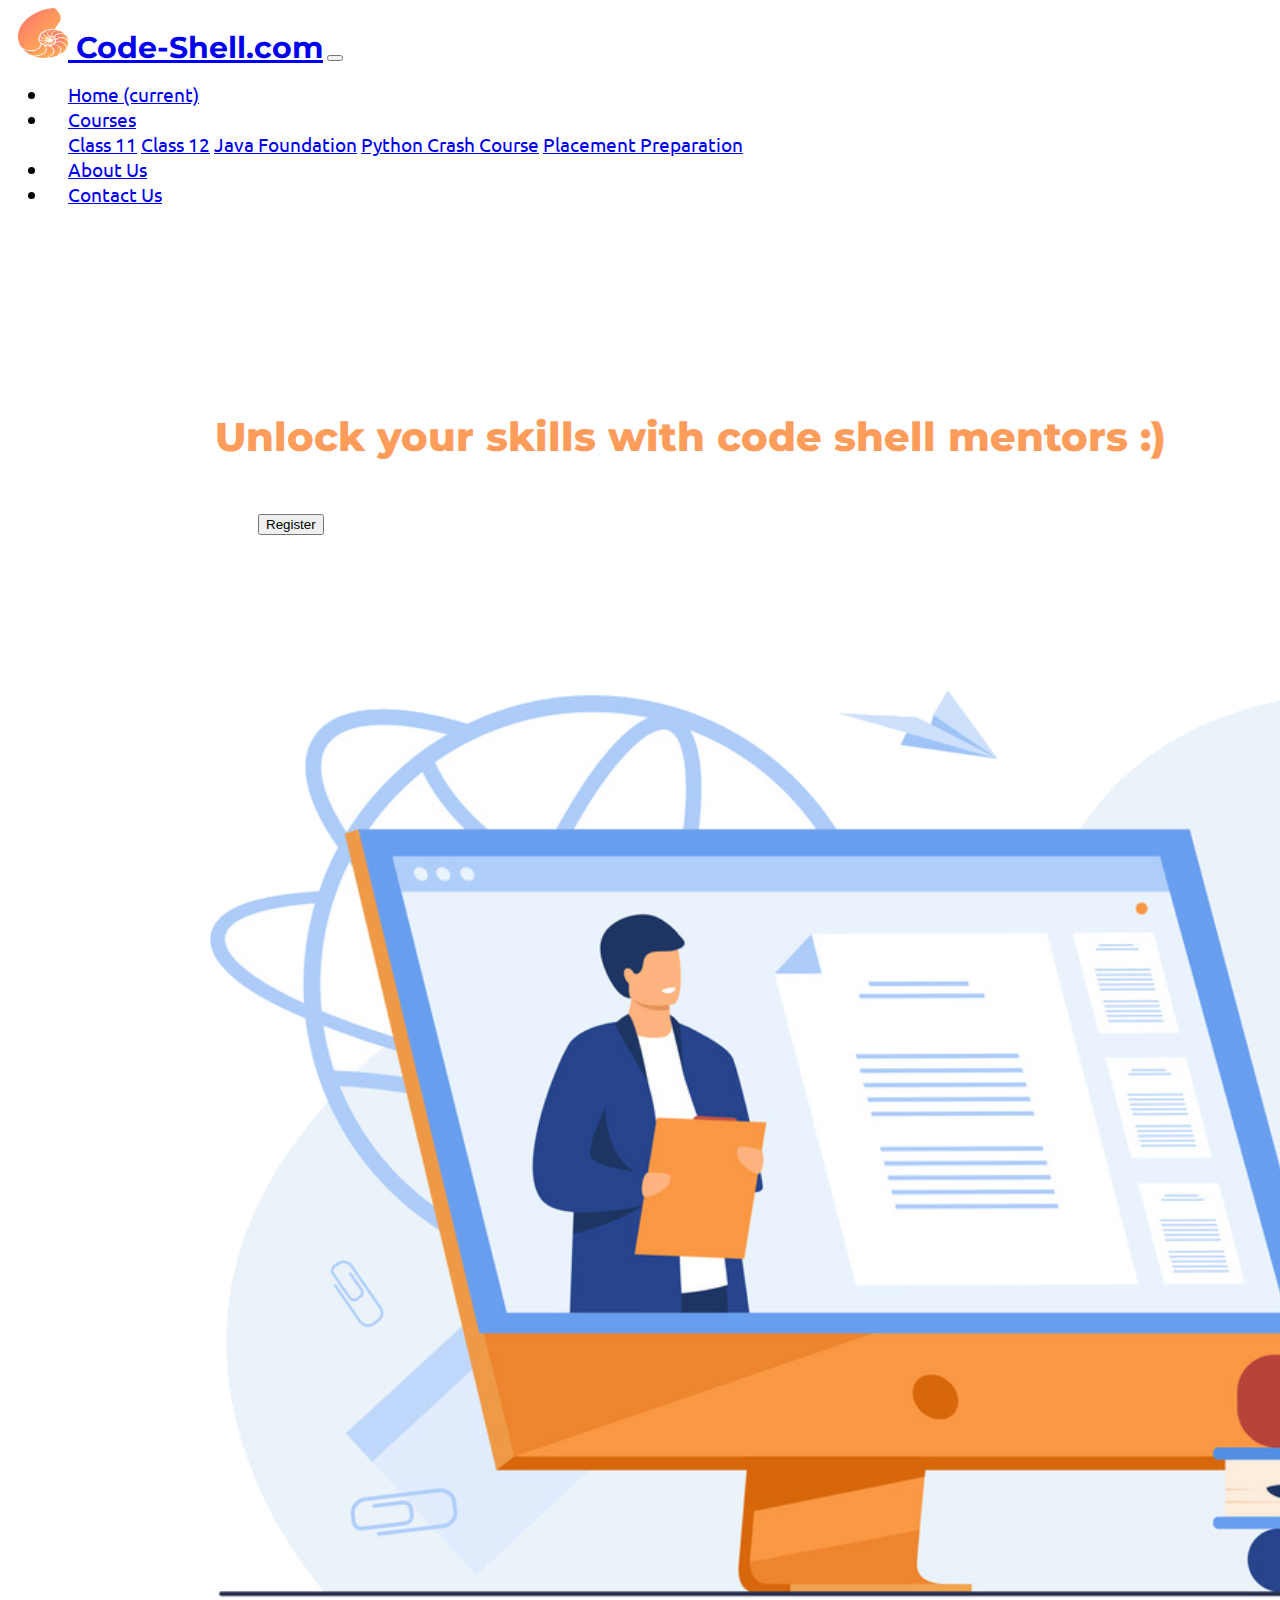
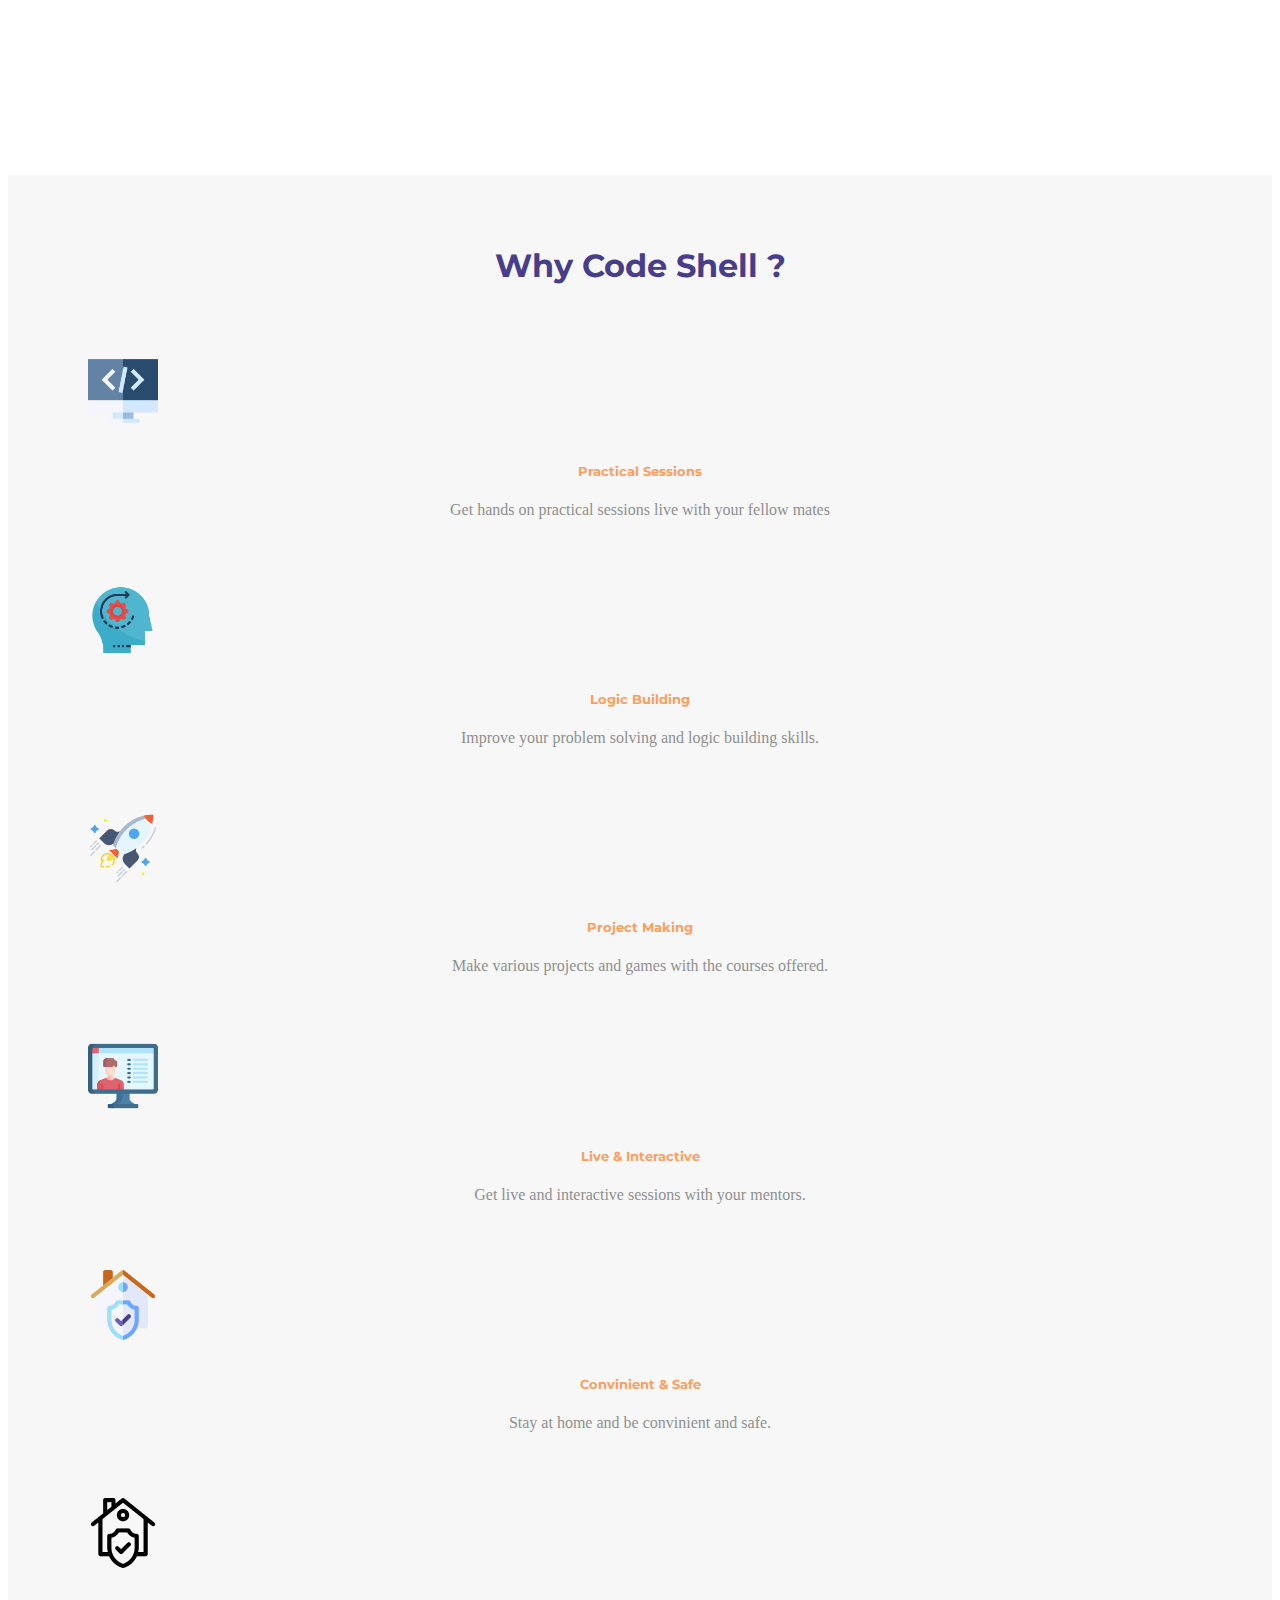
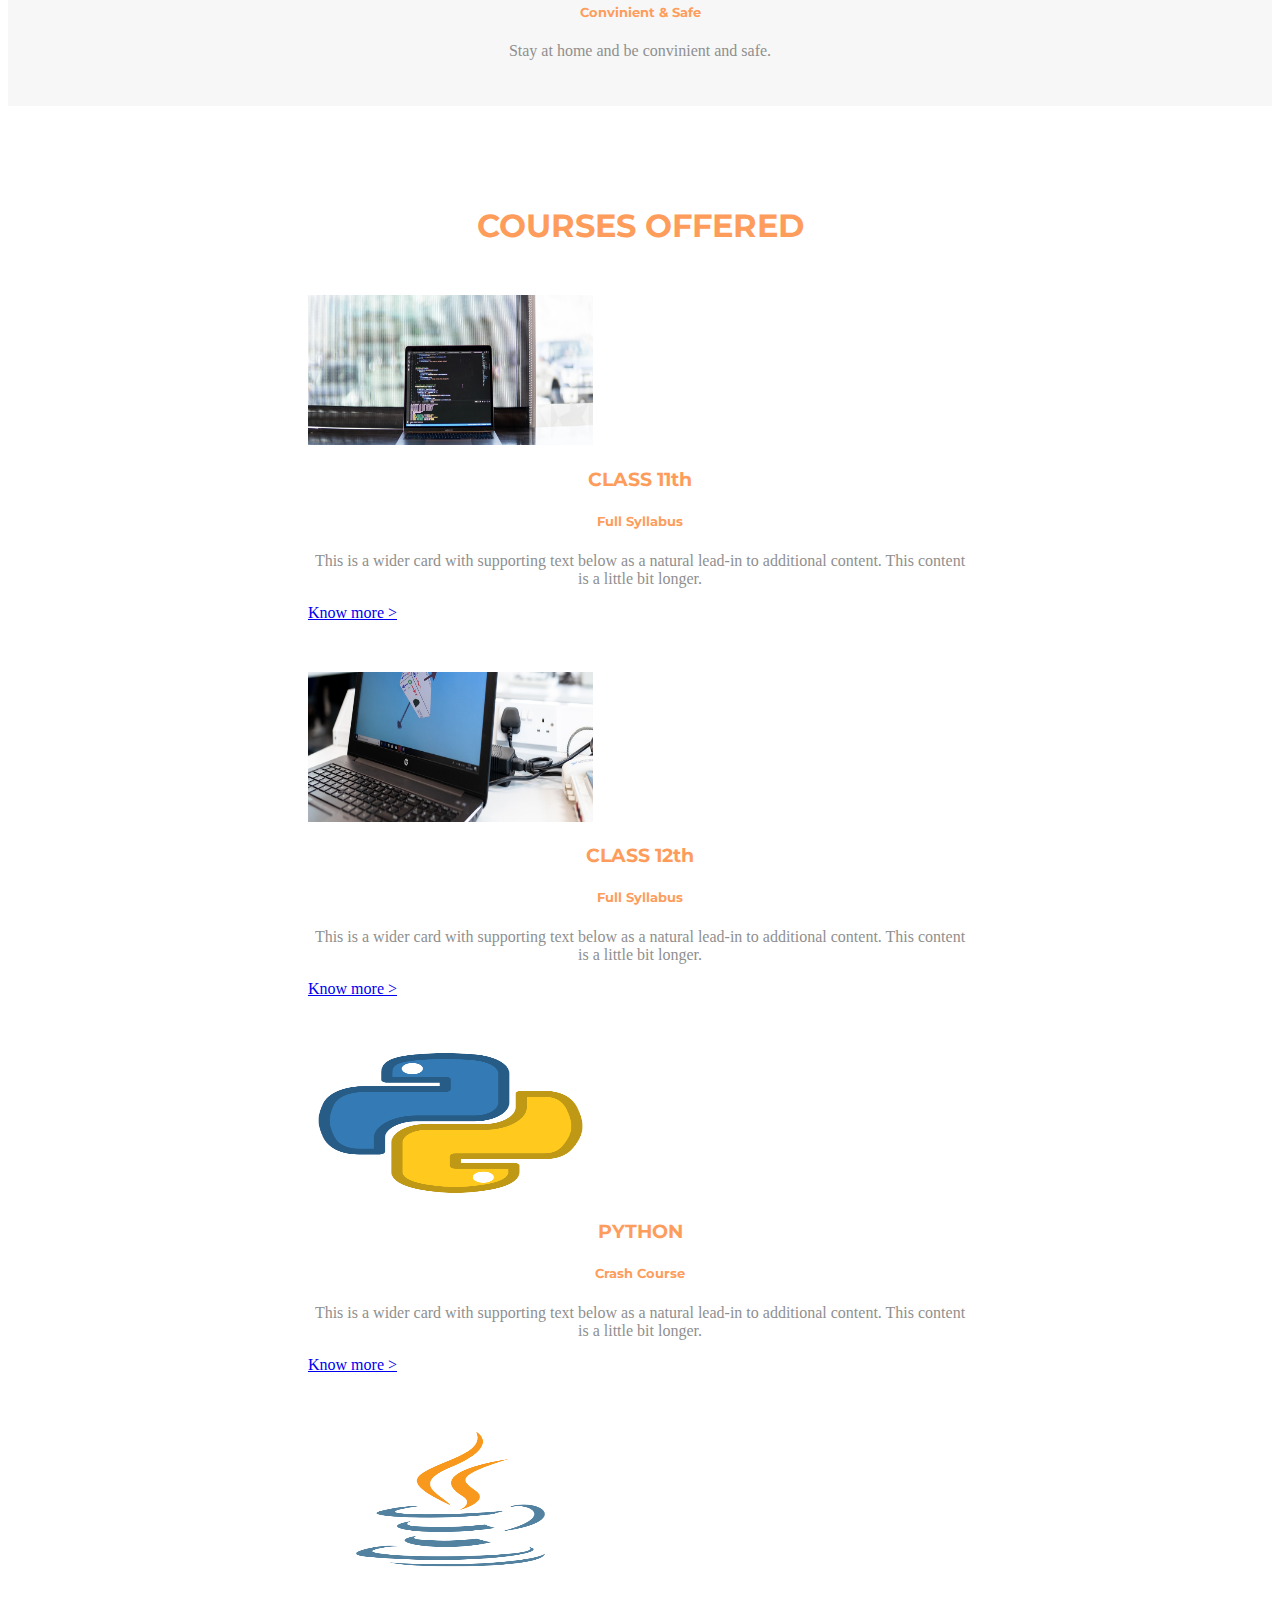
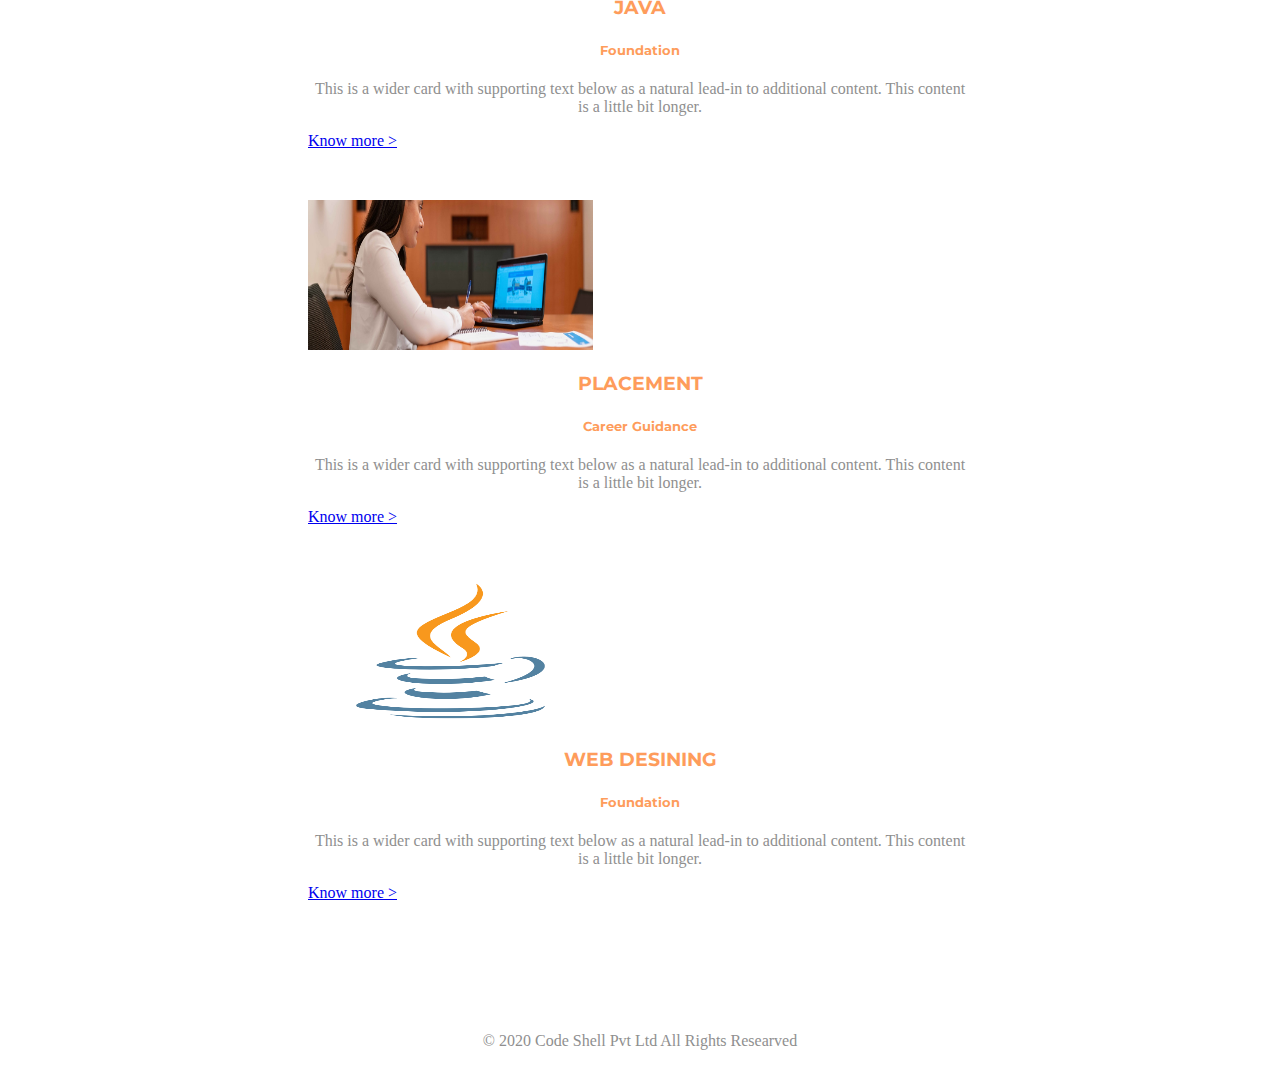
<file: index.html>
<!doctype html>
<html lang="en">

<head>
	<!-- Required meta tags -->
	<meta charset="utf-8">
	<meta name="viewport" content="width=device-width, initial-scale=1, shrink-to-fit=no">

	<!-- Google Fonts -->
	<link href="https://fonts.googleapis.com/css?family=Montserrat:400,700,900|Ubuntu" rel="stylesheet" />

	<!-- Bootstrap CSS -->
	<link rel="stylesheet" href="https://stackpath.bootstrapcdn.com/bootstrap/4.5.0/css/bootstrap.min.css"
		integrity="sha384-9aIt2nRpC12Uk9gS9baDl411NQApFmC26EwAOH8WgZl5MYYxFfc+NcPb1dKGj7Sk" crossorigin="anonymous">

	<link rel="stylesheet" href="styles.css">

	<!-- icon -->
	<link rel="icon" href="images/logo.png" />

	<!-- Font Awesome -->
	<link rel="stylesheet" href="https://use.fontawesome.com/releases/v5.6.1/css/all.css"
		integrity="sha384-gfdkjb5BdAXd+lj+gudLWI+BXq4IuLW5IT+brZEZsLFm++aCMlF1V92rMkPaX4PP" crossorigin="anonymous" />

	<title>Code-Shell - for CBSE Boards 11 & 12 and College students</title>
</head>

<body>
	<!-- Optional JavaScript -->
	<!-- jQuery first, then Popper.js, then Bootstrap JS -->
	<script src="https://code.jquery.com/jquery-3.5.1.slim.min.js"
		integrity="sha384-DfXdz2htPH0lsSSs5nCTpuj/zy4C+OGpamoFVy38MVBnE+IbbVYUew+OrCXaRkfj"
		crossorigin="anonymous"></script>
	<script src="https://cdn.jsdelivr.net/npm/popper.js@1.16.0/dist/umd/popper.min.js"
		integrity="sha384-Q6E9RHvbIyZFJoft+2mJbHaEWldlvI9IOYy5n3zV9zzTtmI3UksdQRVvoxMfooAo"
		crossorigin="anonymous"></script>
	<script src="https://stackpath.bootstrapcdn.com/bootstrap/4.5.0/js/bootstrap.min.js"
		integrity="sha384-OgVRvuATP1z7JjHLkuOU7Xw704+h835Lr+6QL9UvYjZE3Ipu6Tp75j7Bh/kR0JKI"
		crossorigin="anonymous"></script>

	<!-- navbar -->

	<nav class="navbar navbar-expand-lg sticky-top navbar-light container-fluid" style="background-color: white;">
		<a class="navbar-brand" href="index.html"><img class="logo" src="images/logo.png" width="25" height="30"
				class="d-inline-block align-top" alt="" loading="lazy"> Code-Shell.com</a>
		<button class="navbar-toggler" type="button" data-toggle="collapse" data-target="#navbarSupportedContent"
			aria-controls="navbarSupportedContent" aria-expanded="false" aria-label="Toggle navigation">
			<span class="navbar-toggler-icon"></span>
		</button>

		<div class="collapse navbar-collapse" id="navbarSupportedContent">
			<ul class="navbar-nav ml-auto" style="margin-right: 10px!important;">
				<li class="nav-item active">
					<a class="nav-link" href="index.html">Home <span class="sr-only">(current)</span></a>
				</li>
				<li class="nav-item dropdown">
					<a class="nav-link dropdown-toggle" href="#" id="navbarDropdown" role="button"
						data-toggle="dropdown" aria-haspopup="true" aria-expanded="false">Courses
					</a>
					<div class="dropdown-menu" aria-labelledby="navbarDropdown">
						<a class="dropdown-item" href="#">Class 11</a>
						<a class="dropdown-item" href="#">Class 12</a>
						<a class="dropdown-item" href="#">Java Foundation</a>
						<a class="dropdown-item" href="#">Python Crash Course</a>
						<a class="dropdown-item" href="#">Placement Preparation</a>
					</div>
				</li>
				<li class="nav-item">
					<a class="nav-link" href="aboutus.html">About Us</a>
				</li>
				<li class="nav-item">
					<a class="nav-link" href="contactus.html">Contact Us</a>
				</li>
			</ul>
		</div>
	</nav>

	<!-- Title -->
	<div class="row container" style="margin-top: 100px;">
		<div class="col-lg-6">
			<h1 class="header-title">Unlock your skills with code shell mentors :)</h1>
			<button type="button" class="btn btn-outline-primary btn-lg register-btn">Register
			</button>
		</div>
		<div class="col-lg-6">
			<img class="title-image" src="images/home.png" alt="home-img" />
		</div>
	</div>

	<!-- Features -->
	<div style="background-color: #f7f7f7; margin-top: 50px; padding-top: 50px; padding-bottom: 30px;">
		<h1 style="color: darkslateblue;">Why Code Shell ?</h1>
		<div class="features container-fluid">
			<div class="row">
				<div class="col-lg-2">
					<img class="features-images" src="images/practical.png" alt="practical-sessions-img">
					<h5>Practical Sessions</h5>
					<p>Get hands on practical sessions live with your fellow mates</p>
				</div>
				<div class="col-lg-2">
					<img class="features-images" src="images/logic.png" alt="practical-sessions-img">
					<h5>Logic Building</h5>
					<p>Improve your problem solving and logic building skills.</p>
				</div>
				<div class="col-lg-2">
					<img class="features-images" src="images/project.png" alt="practical-sessions-img">
					<h5>Project Making</h5>
					<p>Make various projects and games with the courses offered.</p>
				</div>
				<div class="col-lg-2">
					<img class="features-images" src="images/live.png" alt="practical-sessions-img">
					<h5>Live & Interactive</h5>
					<p>Get live and interactive sessions with your mentors.</p>
				</div>
				<div class="col-lg-2">
					<img class="features-images" src="images/safety.png" alt="practical-sessions-img">
					<h5>Convinient & Safe</h5>
					<p>Stay at home and be convinient and safe.</p>
				</div>
				<div class="col-lg-2">
					<img class="features-images" src="images/home 2.png" alt="practical-sessions-img">
					<h5>Convinient & Safe</h5>
					<p>Stay at home and be convinient and safe.</p>
				</div>
			</div>
		</div>
	</div>


	<!-- pricing -->
	<div id="pricing">
		<h1 style="margin-bottom: 50px;">COURSES OFFERED</h1>
		<div class="row">
			<div class="col-lg-4">
				<div class="card-style card border-dark bg-light text-center">
					<img src="images/img2.jfif" class="card-img-top" alt="python-logo">
					<div class="card-body">
						<h3 class="card-title">CLASS 11th</h3>
						<h5 class="card-subtitle text-muted">Full Syllabus</h5>
						<p class="card-text">This is a wider card with supporting text below as a natural lead-in to
							additional content. This content is a little bit longer.</p>
					</div>
					<a href="#" class="card-link">Know more ></a>
				</div>
			</div>

			<div class="col-lg-4">
				<div class="card-style card border-dark bg-light text-center">
					<img src="images/img3.jfif" class="card-img-top" alt="...">
					<div class="card-body">
						<h3 class="card-title">CLASS 12th</h3>
						<h5 class="card-subtitle text-muted">Full Syllabus</h5>
						<p class="card-text">This is a wider card with supporting text below as a natural lead-in to
							additional content. This content is a little bit longer.</p>
					</div>
					<a href="#" class="card-link">Know more ></a>
				</div>
			</div>

			<div class="col-lg-4">
				<div class="card-style card border-dark bg-light text-center">
					<img src="images/pythonlogo.webp" class="card-img-top" alt="python-logo">
					<div class="card-body">
						<h3 class="card-title">PYTHON</h3>
						<h5 class="card-subtitle text-muted">Crash Course</h5>
						<p class="card-text">This is a wider card with supporting text below as a natural lead-in to
							additional content. This content is a little bit longer.</p>
					</div>
					<a href="#" class="card-link">Know more ></a>
				</div>
			</div>
		</div>

		<div class="row">
			<div class="col-lg-4">
				<div class="card-style card border-dark bg-light text-center">
					<img src="images/javalogo.webp" class="card-img-top" alt="...">
					<div class="card-body">
						<h3 class="card-title">JAVA</h3>
						<h5 class="card-subtitle text-muted">Foundation</h5>
						<p class="card-text">This is a wider card with supporting text below as a natural lead-in to
							additional content. This content is a little bit longer.</p>
					</div>
					<a href="#" class="card-link">Know more ></a>
				</div>
			</div>

			<div class="col-lg-4">
				<div class="card-style card border-dark bg-light text-center">
					<img src="images/img1.jfif" class="card-img-top" alt="...">
					<div class="card-body">
						<h3 class="card-title">PLACEMENT</h3>
						<h5 class="card-subtitle text-muted">Career Guidance</h5>
						<p class="card-text">This is a wider card with supporting text below as a natural lead-in to
							additional content. This content is a little bit longer.</p>
					</div>
					<a href="#" class="card-link">Know more ></a>
				</div>
			</div>

			<div class="col-lg-4">
				<div class="card-style card border-dark bg-light text-center">
					<img src="images/javalogo.webp" class="card-img-top" alt="...">
					<div class="card-body">
						<h3 class="card-title">WEB DESINING</h3>
						<h5 class="card-subtitle text-muted">Foundation</h5>
						<p class="card-text">This is a wider card with supporting text below as a natural lead-in to
							additional content. This content is a little bit longer.</p>
					</div>
					<a href="#" class="card-link">Know more ></a>
				</div>
			</div>

			<!-- <div class="col-lg-2 col-md-3 col-sm-2">
				<div class="card border-dark bg-light text-center">
					<img src="images/javalogo.webp" class="card-img-top" alt="...">
					<div class="card-body">
						<h3 class="card-title">Java</h3>
						<h5 class="card-subtitle text-muted">Class 11th</h5>
						<p class="card-text">This is a wider card with supporting text below as a natural lead-in to
							additional content. This content is a little bit longer.</p>
					</div>
					<a href="#" class="card-link">Know more ></a>
				</div>
			</div> -->
		</div>
	</div>

	<!-- Footer -->
	<footer id="footer">
		<div class="container-fluid bg-light">
			<div class="footer-icons">
				<a class="footer-icons fab fa-twitter" href="https://www.twitter.com"></a>
				<a class="footer-icons fab fa-facebook-f" href="https://www.facebook.com"></a>
				<a class="footer-icons fab fa-instagram" href="https://www.instagram.com"></a>
				<a class="footer-icons fas fa-envelope" href="mailto:info@codeshell.com"></a>
			</div>
			<p>© 2020 Code Shell Pvt Ltd All Rights Researved</p>
		</div>
	</footer>
</body>

</html>
</file>
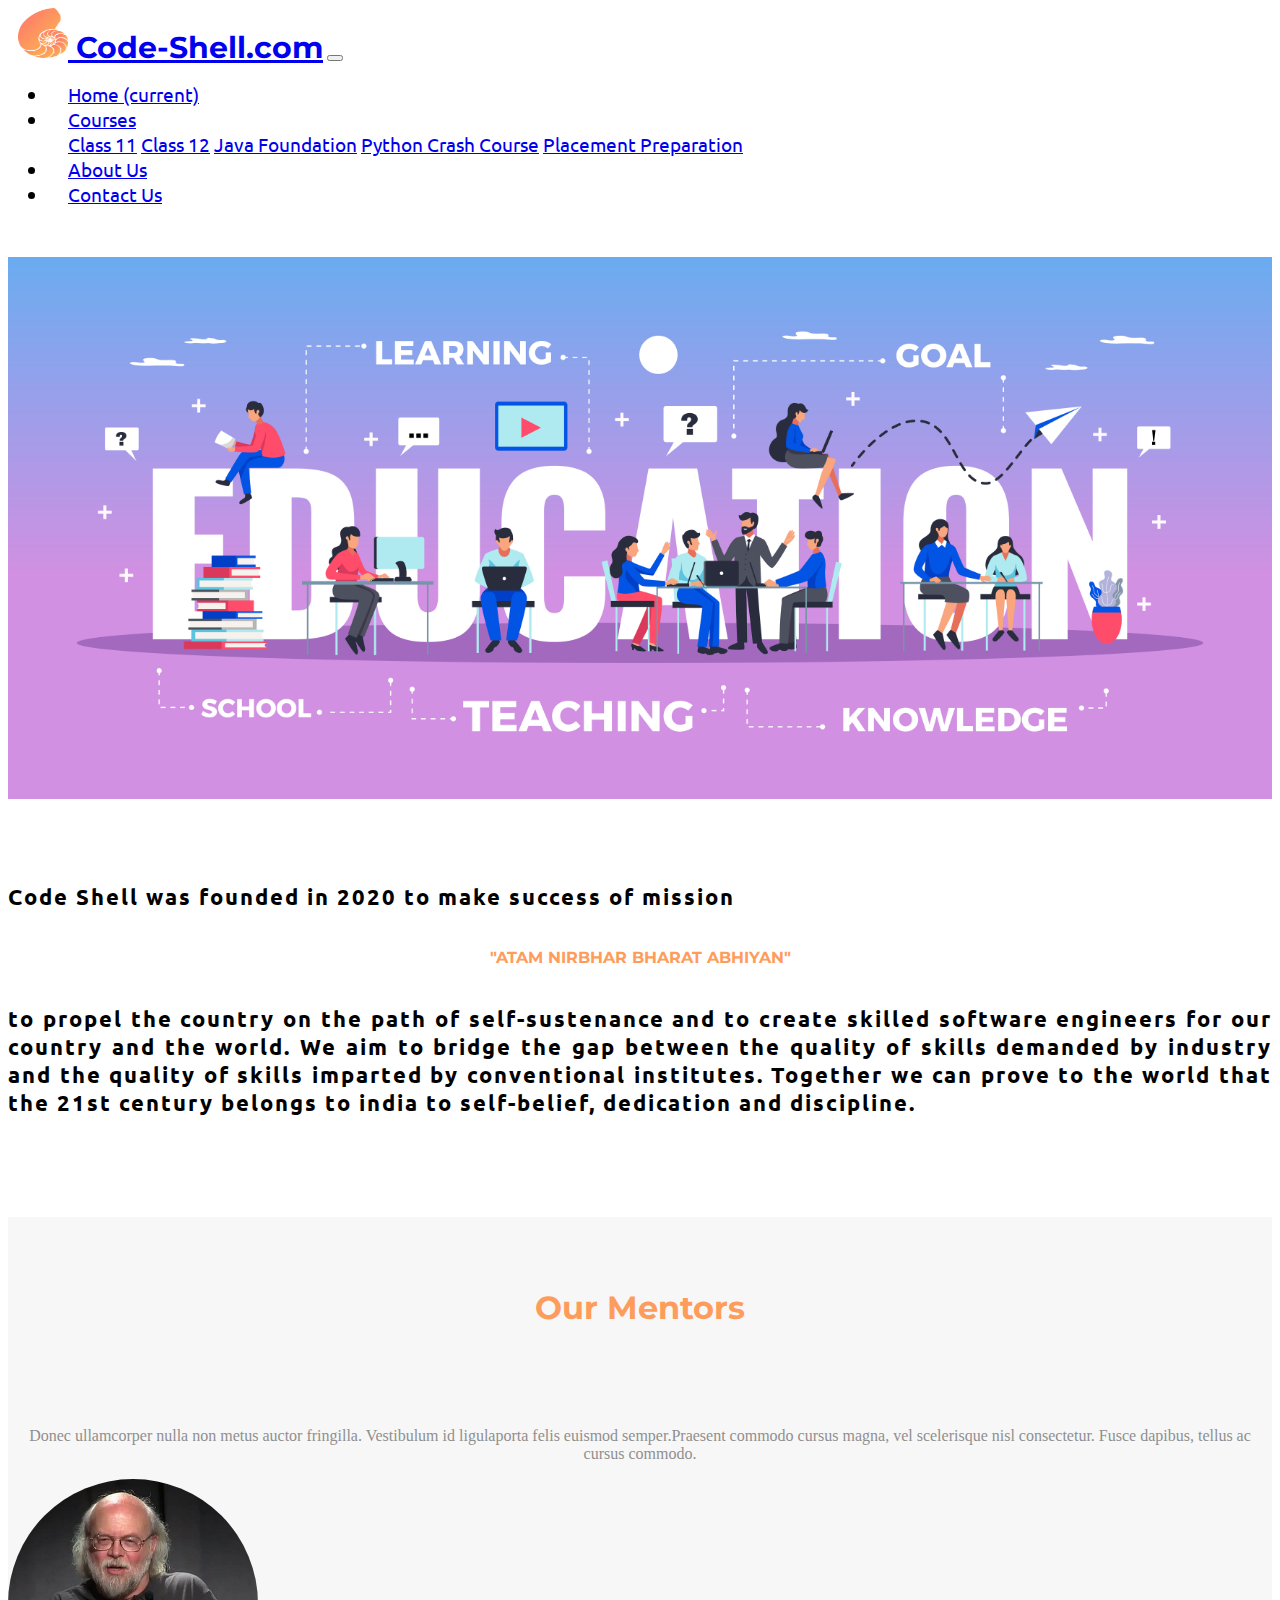
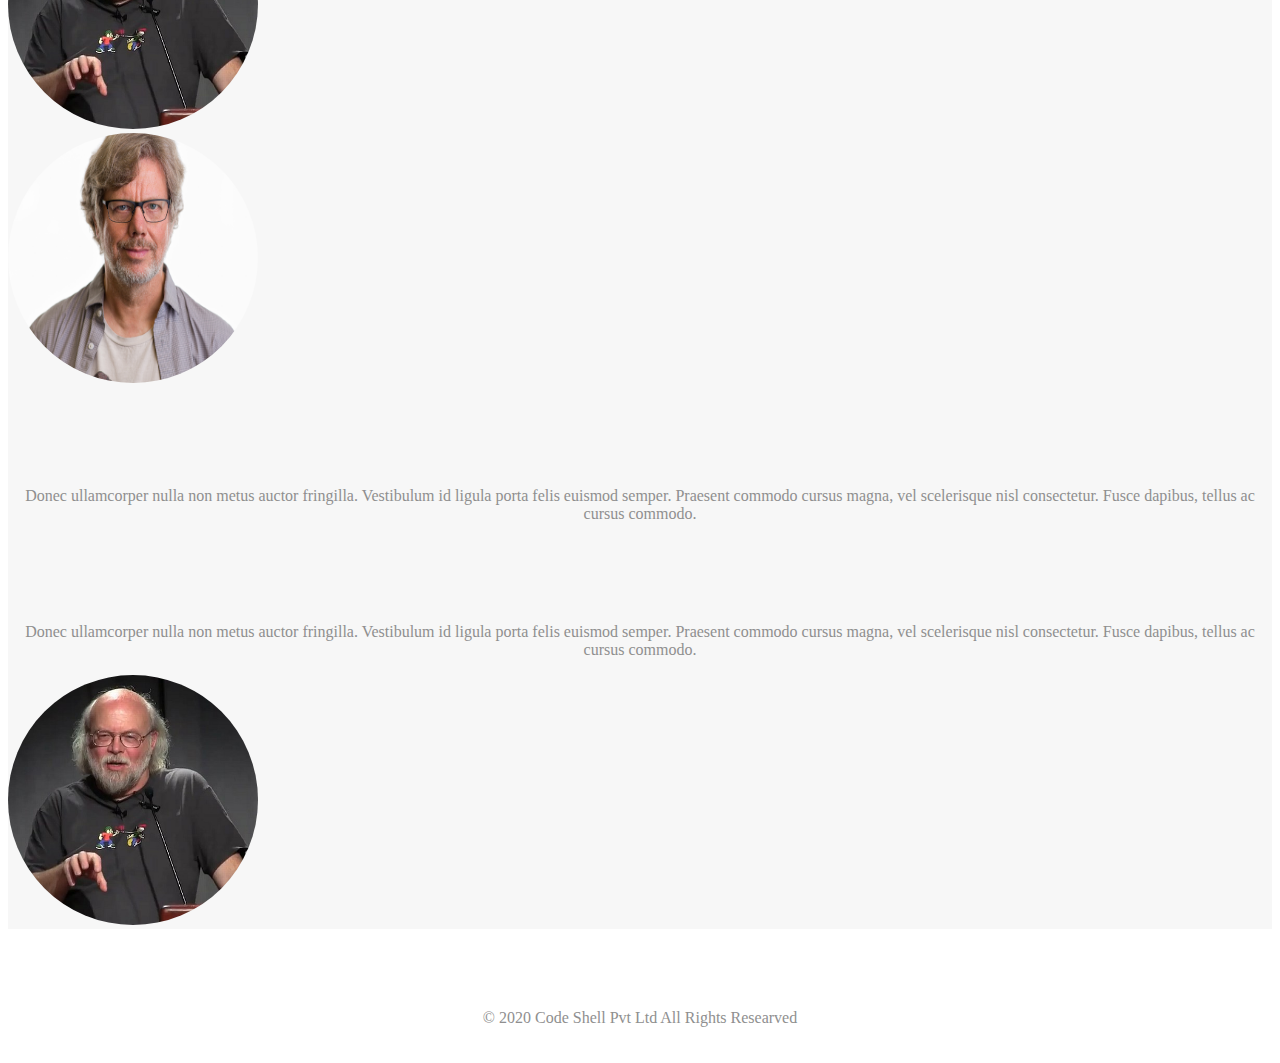
<file: aboutus.html>
<!doctype html>
<html lang="en">

<head>
    <!-- Required meta tags -->
    <meta charset="utf-8">
    <meta name="viewport" content="width=device-width, initial-scale=1, shrink-to-fit=no">

    <!-- Google Fonts -->
    <link href="https://fonts.googleapis.com/css?family=Montserrat:400,700,900|Ubuntu" rel="stylesheet" />

    <!-- Bootstrap CSS -->
    <link rel="stylesheet" href="https://stackpath.bootstrapcdn.com/bootstrap/4.5.0/css/bootstrap.min.css"
        integrity="sha384-9aIt2nRpC12Uk9gS9baDl411NQApFmC26EwAOH8WgZl5MYYxFfc+NcPb1dKGj7Sk" crossorigin="anonymous">

    <link rel="stylesheet" href="styles.css">

    <!-- icon -->
    <link rel="icon" href="images/logo.png" />

    <!-- Font Awesome -->
    <link rel="stylesheet" href="https://use.fontawesome.com/releases/v5.6.1/css/all.css"
        integrity="sha384-gfdkjb5BdAXd+lj+gudLWI+BXq4IuLW5IT+brZEZsLFm++aCMlF1V92rMkPaX4PP" crossorigin="anonymous" />

    <title>Code-Shell - for CBSE Boards 11 & 12</title>
</head>

<body>
    <!-- Optional JavaScript -->
    <!-- jQuery first, then Popper.js, then Bootstrap JS -->
    <script src="https://code.jquery.com/jquery-3.5.1.slim.min.js"
        integrity="sha384-DfXdz2htPH0lsSSs5nCTpuj/zy4C+OGpamoFVy38MVBnE+IbbVYUew+OrCXaRkfj"
        crossorigin="anonymous"></script>
    <script src="https://cdn.jsdelivr.net/npm/popper.js@1.16.0/dist/umd/popper.min.js"
        integrity="sha384-Q6E9RHvbIyZFJoft+2mJbHaEWldlvI9IOYy5n3zV9zzTtmI3UksdQRVvoxMfooAo"
        crossorigin="anonymous"></script>
    <script src="https://stackpath.bootstrapcdn.com/bootstrap/4.5.0/js/bootstrap.min.js"
        integrity="sha384-OgVRvuATP1z7JjHLkuOU7Xw704+h835Lr+6QL9UvYjZE3Ipu6Tp75j7Bh/kR0JKI"
        crossorigin="anonymous"></script>

    <!-- navbar -->

    <nav class="navbar navbar-expand-lg sticky-top navbar-light container-fluid" style="background-color: white;">
        <a class="navbar-brand" href="index.html"><img class="logo" src="images/logo.png" width="25" height="30"
                class="d-inline-block align-top" alt="" loading="lazy"> Code-Shell.com</a>
        <button class="navbar-toggler" type="button" data-toggle="collapse" data-target="#navbarSupportedContent"
            aria-controls="navbarSupportedContent" aria-expanded="false" aria-label="Toggle navigation">
            <span class="navbar-toggler-icon"></span>
        </button>

        <div class="collapse navbar-collapse" id="navbarSupportedContent">
            <ul class="navbar-nav ml-auto" style="margin-right: 10px!important;">
                <li class="nav-item active">
                    <a class="nav-link" href="index.html">Home <span class="sr-only">(current)</span></a>
                </li>
                <li class="nav-item dropdown">
                    <a class="nav-link dropdown-toggle" href="#" id="navbarDropdown" role="button"
                        data-toggle="dropdown" aria-haspopup="true" aria-expanded="false">Courses
                    </a>
                    <div class="dropdown-menu" aria-labelledby="navbarDropdown">
                        <a class="dropdown-item" href="#">Class 11</a>
                        <a class="dropdown-item" href="#">Class 12</a>
                        <a class="dropdown-item" href="#">Java Foundation</a>
                        <a class="dropdown-item" href="#">Python Crash Course</a>
                        <a class="dropdown-item" href="#">Placement Preparation</a>
                    </div>
                </li>
                <li class="nav-item active">
                    <a class="nav-link" href="aboutus.html">About Us</a>
                </li>
                <li class="nav-item">
                    <a class="nav-link" href="contactus.html">Contact Us</a>
                </li>
            </ul>
        </div>
    </nav>

    <!-- Title -->
    <div class="row container-fluid">
        <div class="col-lg-6" style="margin-top: 50px;">
            <img class="about-title-image rounded" src="images/about.jpg" alt="home-img" />
        </div>
        <div class="col-lg-6" style="margin-top: 80px;">
            <h5 class="about-header-title">Code Shell was founded in 2020 to make success of mission</h5>
            <h4> "ATAM NIRBHAR BHARAT ABHIYAN" </h4>
            <h5 class="about-header-title">to propel the country on the path of self-sustenance and to create skilled
                software
                engineers for our country and the world. We aim to bridge the gap between the quality of skills demanded
                by industry and the quality of skills imparted by conventional institutes. Together we can prove to the
                world that the 21st century belongs to india to self-belief, dedication and discipline.</h5>
        </div>
    </div>

    <!-- Mentors -->
    <div class="container-fluid" style="background-color: #f7f7f7; margin-top: 100px; padding-top: 50px;">
        <h1>Our Mentors</h1>

        <div class="row">
            <div class="col-lg-8">
                <p class="about-mentors-txt">Donec ullamcorper nulla non metus auctor fringilla. Vestibulum id
                    ligulaporta felis euismod semper.Praesent commodo cursus magna, vel scelerisque nisl consectetur.
                    Fusce dapibus, tellus ac cursus commodo.</p>
            </div>
            <div class="col-lg-4">
                <img class="about-mentors-img" src="images/james gosling.jpg" alt="">
            </div>
        </div>
        <div class="row">
            <div class="col-lg-4">
                <img class="about-mentors-img" src="images/guido-van-rossum.jpg" alt="">
            </div>
            <div class="col-lg-8">
                <p class="about-mentors-txt">Donec ullamcorper nulla non metus auctor fringilla. Vestibulum id ligula
                    porta felis euismod semper.
                    Praesent commodo cursus magna, vel scelerisque nisl consectetur. Fusce dapibus, tellus ac cursus
                    commodo.</p>
            </div>
        </div>
        <div class="row">
            <div class="col-lg-8">
                <p class="about-mentors-txt">Donec ullamcorper nulla non metus auctor fringilla. Vestibulum id ligula
                    porta felis euismod semper.
                    Praesent commodo cursus magna, vel scelerisque nisl consectetur. Fusce dapibus, tellus ac cursus
                    commodo.</p>
            </div>
            <div class="col-lg-4">
                <img class="about-mentors-img" src="images/james gosling.jpg" alt="">
            </div>
        </div>
    </div>

    <!-- Footer -->
    <footer id="footer">
        <div class="container-fluid bg-light">
            <div class="footer-icons">
                <a class="footer-icons fab fa-twitter" href="https://www.twitter.com"></a>
                <a class="footer-icons fab fa-facebook-f" href="https://www.facebook.com"></a>
                <a class="footer-icons fab fa-instagram" href="https://www.instagram.com"></a>
                <a class="footer-icons fas fa-envelope" href="mailto:info@codeshell.com"></a>
            </div>
            <p>© 2020 Code Shell Pvt Ltd All Rights Researved</p>
        </div>
    </footer>
</body>

</html>
</file>
<file: styles.css>
h1,
h2,
h3,
h4,
h5,
h6 {
    font-family: "Montserrat", sans-serif;
    text-align: center;
    color: #fe9c5b;
}
p{
    text-align: center;
    color: #8f8f8f
}
.courses{
    padding-top: 20px;
}

/* navbar */
.logo{
    height: 50px;
    width: 50px;
    margin-left: 10px;
}
.navbar-brand {
	font-family: "Montserrat", sans-serif;
    font-size: 1.9rem;
	font-weight: bold;
}
.nav-item {
    font-family: "Ubuntu";
    padding: 0 20px;
    font-size: 1.2rem;
}

/* Headings */
.header-title {
    padding-top: 100px;
    padding-left: 100px;
	font-weight: 800;
	line-height: 1.5;
	font-size: 2.5rem;
}
.about-header-title{
    font-family: "Ubuntu";
    font-size: 1.4rem;
    text-align: justify ;
    color: black;
    letter-spacing: 2px;
}

/* Title Section */
.title-image {
    width: 150%;
    margin-left: 100px;
	/* position: absolute; */
}
.register-btn{
    margin-top: 20px;
    margin-left: 250px;
}
.about-title-image{
    height: 100%;
    width: 100%;

}
/* Features */
.features{
    /* margin: auto; */
}
.features-images{
    height: 70px;
    margin-left: 80px;
    margin-top: 50px;
    margin-bottom: 10px;
}
/* pricing */
#pricing{
    margin: 100px 300px 50px 300px;
}
.card-img-top{
    width: 284.7px;
    height: 150px;
}
.card-style{
    width: 100%;
    margin-bottom: 50px;
}
.card-style:hover{
    box-shadow: 0 14px 28px rgba(0,0,0,0.25), 0 10px 10px rgba(0,0,0,0.22);
}
/* About section Mentors  */
.about-mentors-img{
    height: 250px;
    width: 250px;
    border-radius: 100%
}
.about-mentors-txt{
    margin-top: 100px;
}

/* Footer Section */
#footer .container-fluid {
    padding: 3% 0 1%;
    text-align: center;
}

.footer-icons {
    margin: 8px;
    color: black;
}
</file>
